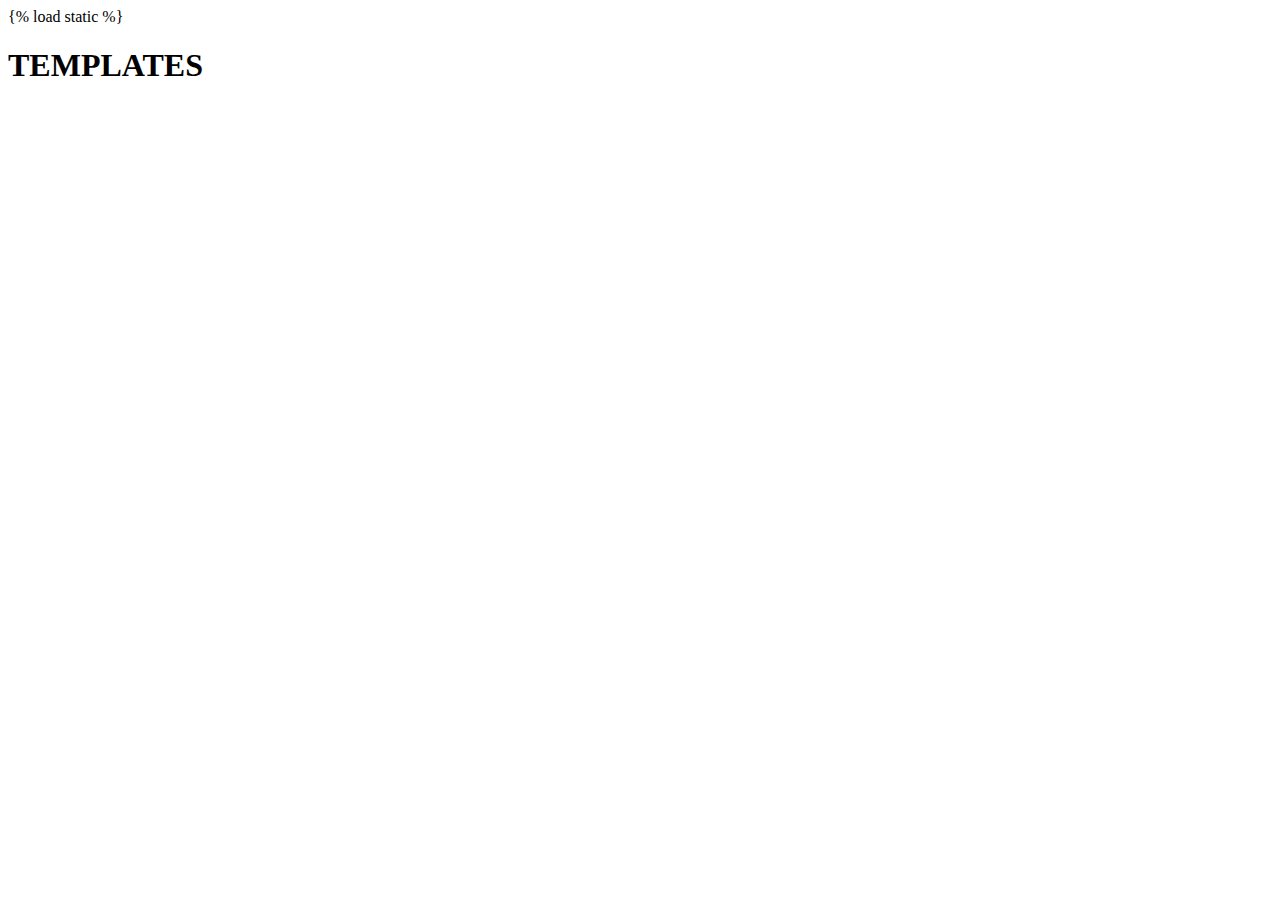
<file: myBlog/templates/index.html>
<!DOCTYPE html>
{% load static %}
<html lang="tr">
<head>
    <meta charset="UTF-8">
    <meta name="viewport"
          content="width=device-width, user-scalable=no, initial-scale=1.0, maximum-scale=1.0, minimum-scale=1.0">
    <meta http-equiv="X-UA-Compatible" content="ie=edge">
    <title>Title</title>
</head>
<body>
  <h1>TEMPLATES</h1>
</body>
</html>
</file>
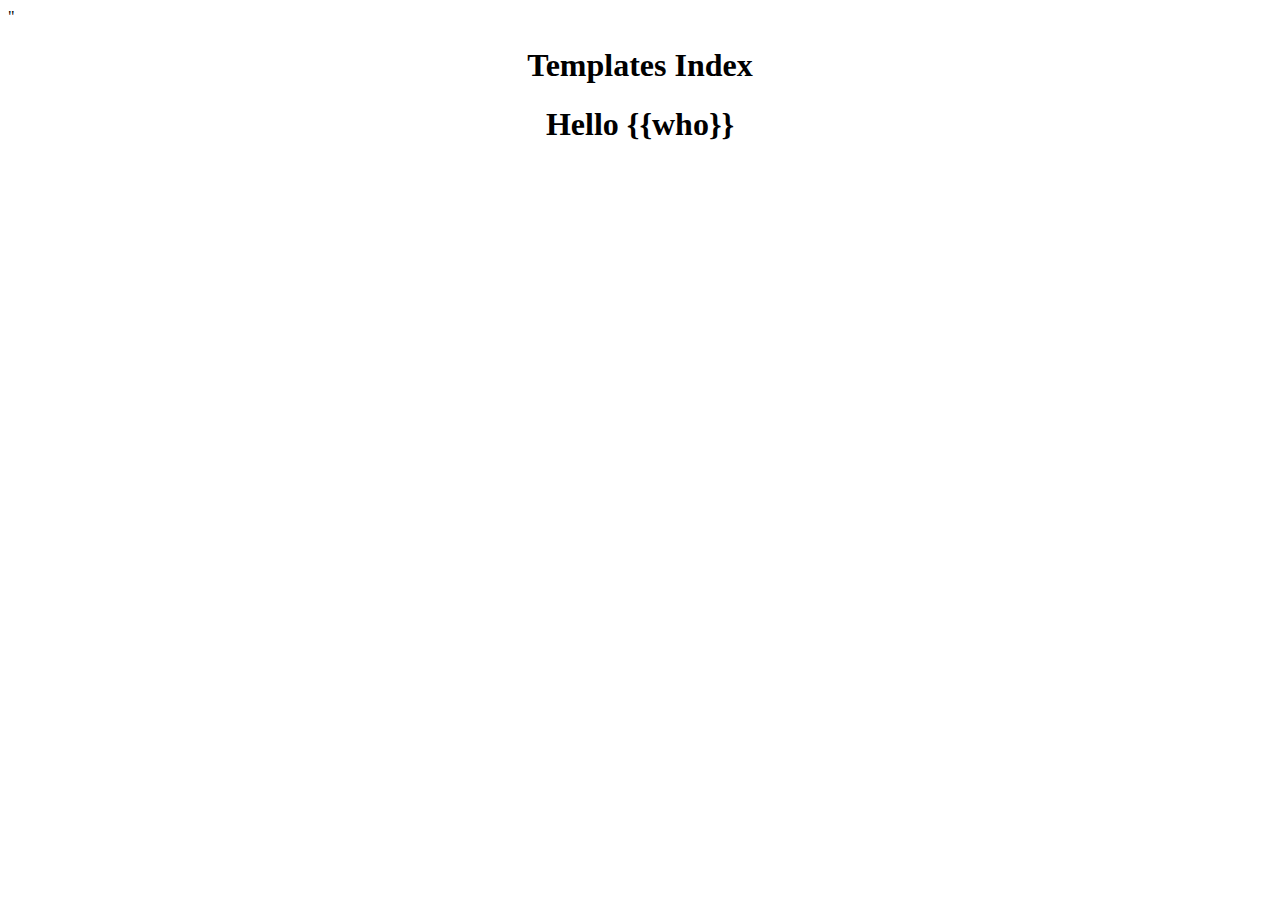
<file: myBlog/Templates/index.html>
<!DOCTYPE html>
<html lang="en">
<head>
    <meta charset="UTF-8">
    <meta name="viewport"
          content="width=device-width, user-scalable=no,initial-scale=1.0, maximum-scale=1.0, minimum-scale=1.0">"
    <meta http-equiv="X-UA-Compatible" content="ie=edge">
    <title>index</title>

</head>
<body>
     <center><h1> Templates Index</h1></center>
    <center><h1> Hello {{who}}</h1></center>
</body>
</html>
</file>
